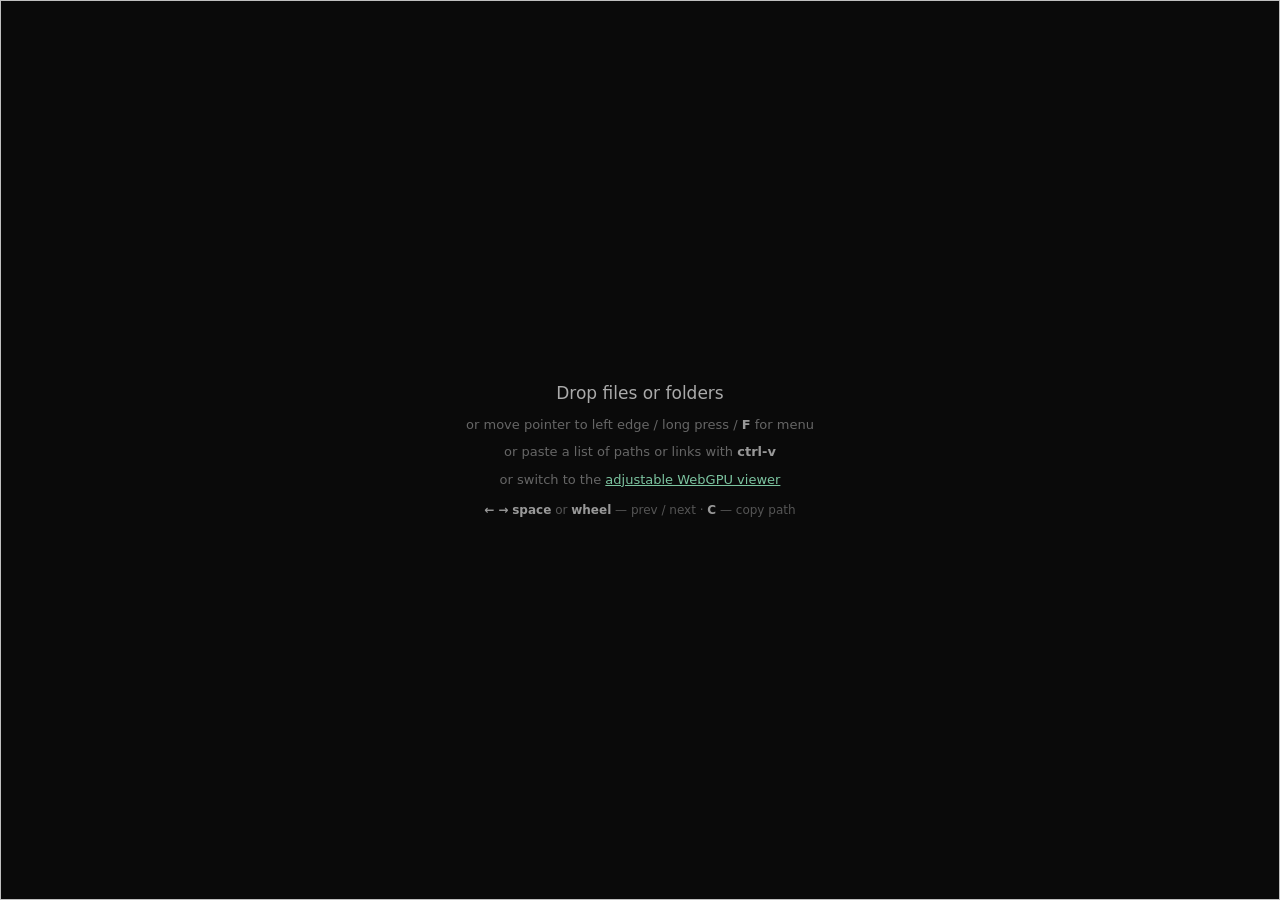
<file: index.html>
<!DOCTYPE html>
<html lang="en">
<head>
<meta charset="utf-8">
<meta name="viewport" content="width=device-width, initial-scale=1">
<title>Image Viewer</title>
<link rel="stylesheet" href="css/app.css">
</head>
<body>
<div id="stage">
	<img id="pic" alt="" draggable="false">
	<p id="bad" hidden></p>
</div>

<div id="empty">
	<h1>Drop files or folders</h1>
	<p>or move pointer to left edge / long press / <b>F</b> for menu</p>
	<p>or paste a list of paths or links with <b>ctrl-v</b></p>
	<p>or switch to the <a href="gpu.html">adjustable WebGPU viewer</a></p>
	<p class="keys">
		<b>&larr;</b> <b>&rarr;</b> <b>space</b> or <b>wheel</b> &mdash; prev / next &middot;
		<b>C</b> &mdash; copy path
	</p>
</div>

<div id="toast"></div>

<aside id="list" hidden>
	<nav class="pages">
		<b>&lt;img&gt; viewer</b>
		<a href="gpu.html">WebGPU HDR viewer</a>
	</nav>
	<header>
		<button id="btnFiles" type="button">Open Files</button>
		<button id="btnPaste" type="button" title="Paste newline-separated image paths or URLs">Paste List</button>
		<button id="btnCopyAll" type="button" title="Copy all image paths">Copy All</button>
		<button id="btnFolder" type="button">Open Folder</button>
		<button id="btnForget" type="button" title="Forget all">Forget</button>
		<button id="btnClose" type="button" title="Close">X</button>
	</header>
	<div id="listSub">
		<span id="listCount">0 images</span>
	</div>
	<ol id="listItems"></ol>
</aside>

<input type="file" id="pickFiles" accept="image/*" multiple hidden>
<input type="file" id="pickFolder" webkitdirectory directory multiple hidden>

<script src="js/files.js"></script>
<script src="js/viewer.js"></script>
<script src="js/app.js"></script>
</body>
</html>
</file>
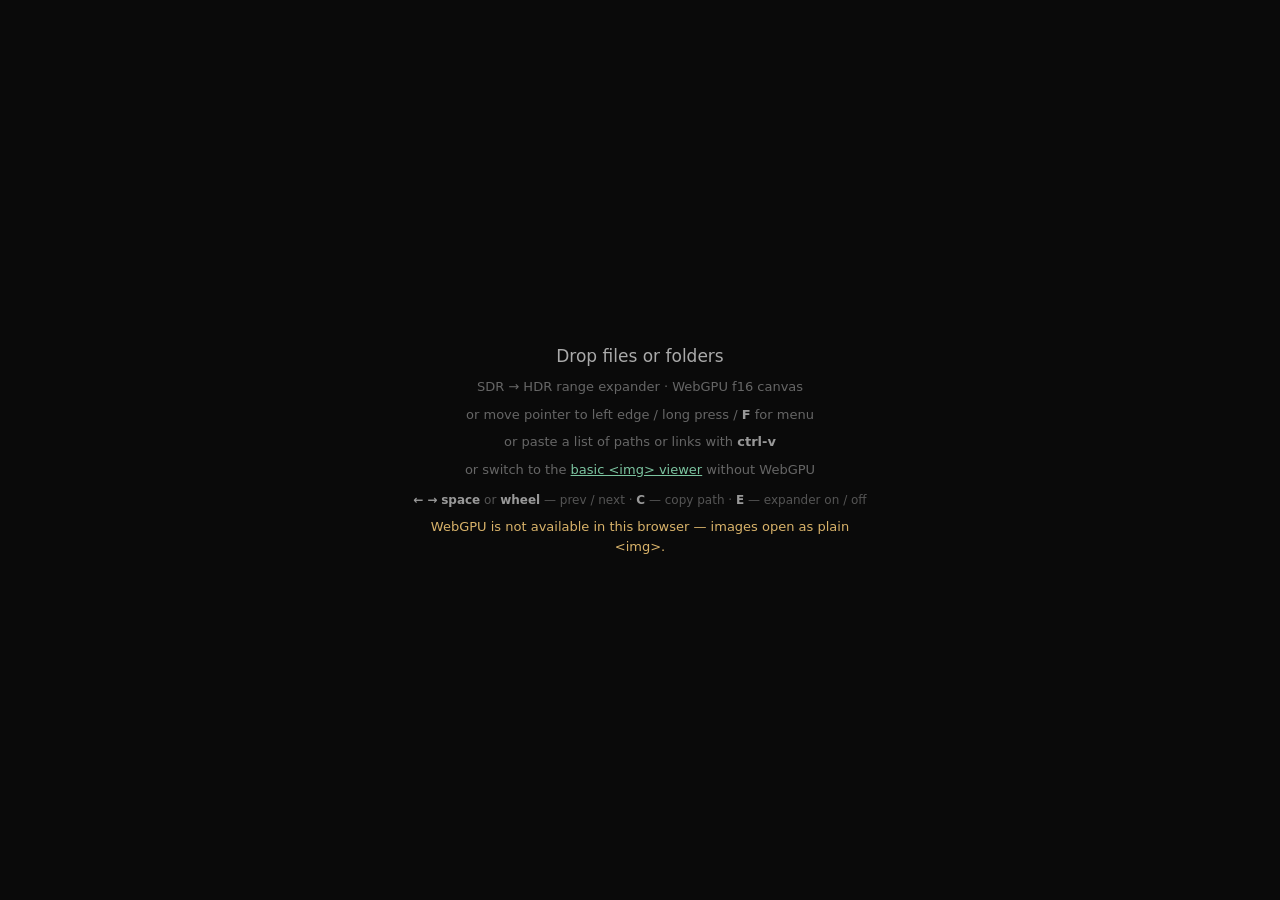
<file: gpu.html>
<!DOCTYPE html>
<html lang="en">
<head>
<meta charset="utf-8">
<meta name="viewport" content="width=device-width, initial-scale=1">
<title>Image Viewer · WebGPU HDR</title>
<link rel="stylesheet" href="css/app.css">
<link rel="stylesheet" href="css/gpu.css">
</head>
<body>
<div id="stage">
	<canvas id="gpu" class="off"></canvas>
	<img id="native" class="off" alt="" draggable="false">
	<img id="pic" alt="" hidden>
	<p id="bad" hidden></p>
</div>

<div id="empty">
	<h1>Drop files or folders</h1>
	<p>SDR &rarr; HDR range expander &middot; WebGPU f16 canvas</p>
	<p>or move pointer to left edge / long press / <b>F</b> for menu</p>
	<p>or paste a list of paths or links with <b>ctrl-v</b></p>
	<p>or switch to the <a href="index.html">basic &lt;img&gt; viewer</a> without WebGPU</p>
	<p class="keys">
		<b>&larr;</b> <b>&rarr;</b> <b>space</b> or <b>wheel</b> &mdash; prev / next &middot;
		<b>C</b> &mdash; copy path &middot;
		<b>E</b> &mdash; expander on / off
	</p>
	<p id="noGpu" class="warn" hidden>WebGPU is not available in this browser &mdash; images open as plain &lt;img&gt;.</p>
</div>

<div id="toast"></div>

<aside id="list" hidden>
	<nav class="pages">
		<b>WebGPU HDR viewer</b>
		<a href="index.html">&lt;img&gt; viewer</a>
	</nav>
	<header>
		<button id="btnFiles" type="button">Open Files</button>
		<button id="btnPaste" type="button" title="Paste newline-separated image paths or URLs">Paste List</button>
		<button id="btnCopyAll" type="button" title="Copy all image paths">Copy All</button>
		<button id="btnFolder" type="button">Open Folder</button>
		<button id="btnForget" type="button" title="Forget all">Forget</button>
		<button id="btnClose" type="button" title="Close">X</button>
	</header>
	<section id="adjust">
		<p id="status">starting WebGPU&hellip;</p>
		<p id="mode">no image</p>
		<fieldset id="sdr">
			<legend>SDR &rarr; HDR</legend>
			<label class="check"><input type="checkbox" id="on"> expander <kbd>E</kbd></label>
			<canvas id="hist" width="600" height="180"></canvas>
			<input type="range" id="black" class="level" min="0" max="1" step="0.002" title="black point">
			<input type="range" id="white" class="level" min="0" max="1" step="0.002" title="white point">
			<p class="pair"><span>black <output id="blackOut"></output></span><span>white <output id="whiteOut"></output></span></p>
			<label class="slider"><span>exposure</span><input type="range" id="exposure" min="-3" max="3" step="0.05"><output id="exposureOut"></output></label>
			<label class="slider"><span>highlights</span><input type="range" id="peak" min="0" max="4" step="0.05"><output id="peakOut"></output></label>
			<p class="btns"><button id="btnAuto" type="button">Auto levels</button><button id="btnReset" type="button">Reset</button></p>
		</fieldset>
		<fieldset id="hdr">
			<legend>HDR image</legend>
			<label class="slider"><span>headroom</span><input type="range" id="limit" min="0" max="100" step="1"><output id="limitOut"></output></label>
			<p class="note" id="hdrNote">shown natively by the browser, the SDR expander is not applied</p>
		</fieldset>
	</section>
	<div id="listSub">
		<span id="listCount">0 images</span>
	</div>
	<ol id="listItems"></ol>
</aside>

<input type="file" id="pickFiles" accept="image/*" multiple hidden>
<input type="file" id="pickFolder" webkitdirectory directory multiple hidden>

<script src="js/files.js"></script>
<script src="js/viewer.js"></script>
<script src="js/sniff.js"></script>
<script src="js/gpu.js"></script>
<script src="js/app.js"></script>
<script src="js/expand.js"></script>
</body>
</html>
</file>
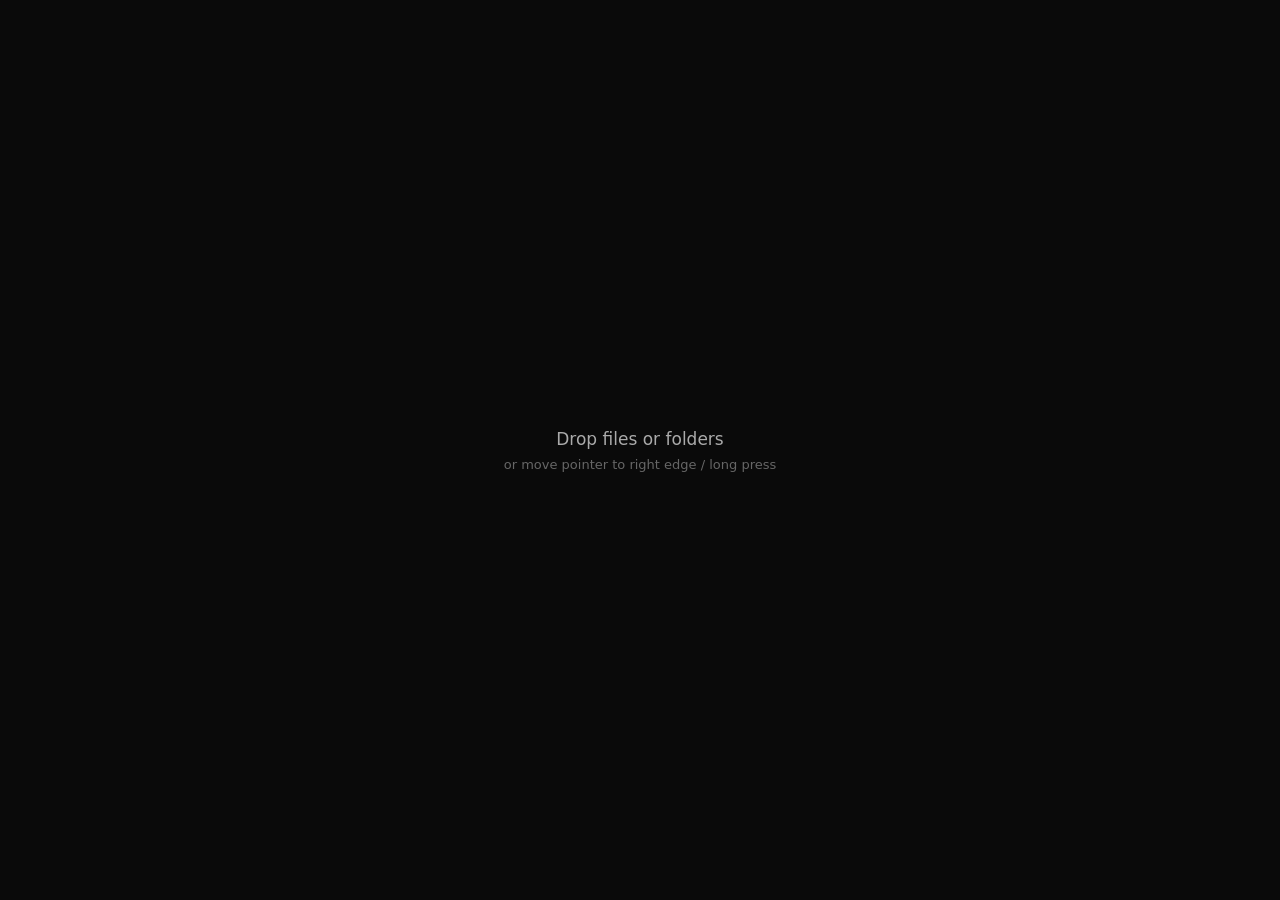
<file: viewer-GLM.html>
<!DOCTYPE html>
<html lang="en">
<head>
<meta charset="utf-8">
<meta name="viewport" content="width=device-width, initial-scale=1, maximum-scale=1, user-scalable=no">
<title>Image Viewer</title>
<style>
	* { box-sizing: border-box; }
	html, body {
		margin: 0;
		padding: 0;
		height: 100%;
		background: #0a0a0a;
		color: #ddd;
		font-family: -apple-system, system-ui, sans-serif;
		overflow: hidden;
		user-select: none;
		-webkit-user-select: none;
		touch-action: none;
	}
	#viewer {
		position: fixed;
		top: 0;
		left: 0;
		width: 100%;
		height: 100%;
		object-fit: contain;
		opacity: 0;
		transition: opacity 0.15s;
	}
	#viewer.ready { opacity: 1; }
	#hint {
		position: fixed;
		top: 50%;
		left: 50%;
		transform: translate(-50%, -50%);
		color: #666;
		font-size: 13px;
		text-align: center;
		pointer-events: none;
		z-index: 1;
	}
	#hint.hidden { display: none; }
	#hint .big {
		font-size: 17px;
		color: #aaa;
		margin-bottom: 8px;
	}
	body.dragging #hint .big { color: #4a9; }
	#dropBorder {
		position: fixed;
		inset: 8px;
		border: 2px dashed transparent;
		pointer-events: none;
		z-index: 2;
	}
	body.dragging #dropBorder { border-color: #4a9; }
	#edge {
		position: fixed;
		top: 0;
		right: 0;
		width: 16px;
		height: 100%;
		z-index: 5;
	}
	#menu {
		position: fixed;
		top: 0;
		right: 0;
		width: 320px;
		max-width: 90vw;
		height: 100%;
		background: #1a1a1a;
		border-left: 1px solid #333;
		transform: translateX(100%);
		transition: transform 0.18s ease;
		z-index: 10;
		display: flex;
		flex-direction: column;
		overflow: hidden;
	}
	#menu.open { transform: translateX(0); }
	#menuHeader {
		padding: 10px 12px;
		border-bottom: 1px solid #2a2a2a;
		display: flex;
		gap: 6px;
		flex-wrap: wrap;
	}
	#menuHeader button {
		flex: 1;
		min-width: 64px;
		background: #2a2a2a;
		color: #ddd;
		border: 1px solid #3a3a3a;
		padding: 7px 8px;
		font-size: 12px;
		cursor: pointer;
		border-radius: 4px;
	}
	#menuHeader button:hover { background: #3a3a3a; }
	#menuClose {
		flex: 0 0 32px !important;
		min-width: 32px !important;
	}
	#fileList {
		flex: 1;
		overflow-y: auto;
		overscroll-behavior: contain;
		padding: 4px 0;
	}
	#fileList:empty::before {
		content: 'No files opened';
		display: block;
		padding: 16px;
		color: #555;
		font-size: 12px;
		text-align: center;
	}
	.fileItem {
		padding: 6px 10px;
		border-bottom: 1px solid #222;
		display: flex;
		align-items: center;
		gap: 4px;
		font-size: 12px;
		cursor: pointer;
	}
	.fileItem:hover { background: #222; }
	.fileItem.active { background: #2d3a2d; }
	.fileName {
		flex: 1;
		overflow: hidden;
		text-overflow: ellipsis;
		white-space: nowrap;
	}
	.fileBtn {
		background: transparent;
		color: #888;
		border: 1px solid #333;
		padding: 3px 6px;
		font-size: 10px;
		border-radius: 3px;
		cursor: pointer;
		flex-shrink: 0;
	}
	.fileBtn:hover { color: #ddd; border-color: #555; }
	.fileBtn.forget:hover { color: #f66; border-color: #600; }
	#toast {
		position: fixed;
		bottom: 24px;
		left: 50%;
		transform: translateX(-50%) translateY(20px);
		background: #2a2a2a;
		color: #fff;
		padding: 8px 16px;
		border-radius: 4px;
		font-size: 12px;
		opacity: 0;
		transition: opacity 0.2s, transform 0.2s;
		pointer-events: none;
		z-index: 20;
		max-width: 80vw;
		overflow: hidden;
		text-overflow: ellipsis;
		white-space: nowrap;
	}
	#toast.show {
		opacity: 1;
		transform: translateX(-50%) translateY(0);
	}
	#fileInput, #dirInput { display: none; }
	#loadingBar {
		position: fixed;
		top: 0;
		left: 0;
		height: 2px;
		background: #4a9;
		width: 0;
		transition: width 0.2s;
		z-index: 30;
	}
</style>
</head>
<body>
	<img id="viewer" alt="" draggable="false">
	<div id="hint">
		<div class="big">Drop files or folders</div>
		<div>or move pointer to right edge / long press</div>
	</div>
	<div id="dropBorder"></div>
	<div id="edge"></div>
	<div id="menu">
		<div id="menuHeader">
			<button id="btnFiles" type="button">Open Files</button>
			<button id="btnFolder" type="button">Open Folder</button>
			<button id="btnForgetAll" type="button" title="Forget all">Forget</button>
			<button id="menuClose" type="button" title="Close">X</button>
		</div>
		<div id="fileList"></div>
	</div>
	<div id="toast"></div>
	<div id="loadingBar"></div>
	<input type="file" id="fileInput" multiple accept="image/*">
	<input type="file" id="dirInput" webkitdirectory directory multiple>
<script>
	'use strict';

	// state
	const files = [];        // [{file, path}]
	let currentIndex = -1;
	let isLoading = false;
	let navUntil = 0;
	let currentUrl = '';
	let loadId = 0;
	let inMenu = false;
	const DEBOUNCE = 100;

	// elements
	const img = document.getElementById('viewer');
	const hint = document.getElementById('hint');
	const menu = document.getElementById('menu');
	const fileListEl = document.getElementById('fileList');
	const toast = document.getElementById('toast');
	const loadingBar = document.getElementById('loadingBar');

	const IMAGE_RE = /\.(png|jpe?g|jpe|jfif|gif|webp|bmp|svg|avif|heic|heif|tiff?|ico|apng|jxl)$/i;

	// ---- menu open/close (no screen-tinting overlay) ----
	function openMenu() {
		menu.classList.add('open');
	}
	function closeMenu() {
		menu.classList.remove('open');
		inMenu = false;
	}
	function toggleMenu() {
		if (menu.classList.contains('open')) closeMenu();
		else openMenu();
	}
	document.getElementById('menuClose').addEventListener('click', () => {
		closeMenu();
		document.getElementById('menuClose').blur();
	});
	document.getElementById('btnForgetAll').addEventListener('click', () => {
		forgetAll();
		document.getElementById('btnForgetAll').blur();
	});
	document.addEventListener('keydown', (e) => {
		if (e.key === 'Escape') closeMenu();
		else if (e.code === 'KeyF' && !e.ctrlKey && !e.metaKey && !e.altKey) toggleMenu();
	});

	// edge hover and pointer leave trigger
	document.getElementById('edge').addEventListener('pointerenter', () => {
		inMenu = true;
		openMenu();
	});
	menu.addEventListener('pointerenter', () => { inMenu = true; });
	menu.addEventListener('pointerleave', (e) => {
		if (inMenu && e.clientX < window.innerWidth - menu.offsetWidth) closeMenu();
	});

	// long press or press outside to close
	let pressTimer = null;
	let pressStart = null;
	document.addEventListener('pointerdown', (e) => {
		if (e.button > 0) return;
		if (e.target.closest('#menu') || e.target.closest('button')) return;
		if (menu.classList.contains('open')) {
			closeMenu();
			return;
		}
		pressStart = { x: e.clientX, y: e.clientY };
		pressTimer = setTimeout(() => {
			openMenu();
			pressTimer = null;
		}, 450);
	});
	document.addEventListener('pointermove', (e) => {
		if (pressTimer && pressStart) {
			const dx = e.clientX - pressStart.x;
			const dy = e.clientY - pressStart.y;
			if (dx * dx + dy * dy > 144) {
				clearTimeout(pressTimer);
				pressTimer = null;
			}
		}
	});
	const cancelPress = () => {
		if (pressTimer) {
			clearTimeout(pressTimer);
			pressTimer = null;
		}
	};
	document.addEventListener('pointerup', cancelPress);
	document.addEventListener('pointercancel', cancelPress);

	// ---- natural sort & deduplication ----
	function isImage(file) {
		return !!file && IMAGE_RE.test(file.name || '');
	}

	function sameFile(a, b) {
		if (a.file === b.file) return true;
		if (a.path !== b.path) return false;
		return a.file.size === b.file.size && a.file.lastModified === b.file.lastModified;
	}

	function findExisting(it) {
		for (let i = 0; i < files.length; i++) {
			if (sameFile(files[i], it)) return i;
		}
		return -1;
	}

	function addItems(items) {
		const valid = [];
		for (const it of items) {
			if (!it || !isImage(it.file)) continue;
			const path = it.path || it.file.webkitRelativePath || it.file.name;
			valid.push({ file: it.file, path });
		}
		if (!valid.length) {
			toastMsg('No images found');
			return;
		}
		valid.sort((a, b) => a.path.localeCompare(b.path, undefined, { numeric: true, sensitivity: 'base' }));
		let added = 0;
		for (const it of valid) {
			if (findExisting(it) >= 0) continue;
			files.push(it);
			added++;
		}
		if (added > 0) {
			renderFileList();
			if (currentIndex < 0 && files.length > 0) loadImage(0);
			else updateTitle();
			toastMsg(added === 1 ? files[files.length - 1].file.name : added + ' images');
		} else {
			const target = findExisting(valid[0]);
			if (target >= 0 && target !== currentIndex) showImage(target);
			toastMsg('Already opened');
		}
	}

	function addFileList(fileListLike) {
		const items = [];
		for (let i = 0; i < fileListLike.length; i++) {
			items.push({ file: fileListLike[i] });
		}
		addItems(items);
	}

	function snapFlatFiles(dt) {
		const out = [];
		if (dt && dt.files && dt.files.length) {
			for (let i = 0; i < dt.files.length; i++) out.push({ file: dt.files[i] });
			return out;
		}
		const items = (dt && dt.items) || [];
		for (let i = 0; i < items.length; i++) {
			const it = items[i];
			if (it && (!it.kind || it.kind === 'file') && it.getAsFile) {
				const f = it.getAsFile();
				if (f) out.push({ file: f });
			}
		}
		return out;
	}

	async function walkHandle(handle, basePath, collected, fallbackFile) {
		if (!handle) return;
		if (handle.kind === 'file') {
			try {
				const file = await handle.getFile();
				if (isImage(file)) {
					const path = (basePath ? basePath + '/' : '') + handle.name;
					collected.push({ file, path });
				}
			} catch (e) {
				if (fallbackFile && isImage(fallbackFile)) {
					const path = (basePath ? basePath + '/' : '') + (handle.name || fallbackFile.name);
					collected.push({ file: fallbackFile, path });
				}
			}
			return;
		}
		if (handle.kind === 'directory') {
			if (handle.name && handle.name.charAt(0) === '.') return;
			const subPath = basePath ? basePath + '/' + handle.name : handle.name;
			try {
				for await (const child of handle.values()) {
					await walkHandle(child, subPath, collected, null);
				}
			} catch (e) {}
		}
	}

	function walkEntry(entry, basePath, collected, fallbackFile) {
		return new Promise((resolve) => {
			if (!entry) return resolve();
			if (entry.isFile) {
				entry.file((file) => {
					if (isImage(file)) {
						const path = (basePath ? basePath + '/' : '') + entry.name;
						collected.push({ file, path });
					}
					resolve();
				}, () => {
					if (fallbackFile && isImage(fallbackFile)) {
						const path = (basePath ? basePath + '/' : '') + (entry.name || fallbackFile.name);
						collected.push({ file: fallbackFile, path });
					}
					resolve();
				});
			} else if (entry.isDirectory) {
				if (entry.name && entry.name.charAt(0) === '.') return resolve();
				const reader = entry.createReader();
				const readBatch = () => {
					reader.readEntries(async (entries) => {
						if (!entries.length) {
							resolve();
							return;
						}
						const subPath = basePath ? basePath + '/' + entry.name : entry.name;
						for (const e of entries) {
							await walkEntry(e, subPath, collected, null);
						}
						readBatch();
					}, () => resolve());
				};
				readBatch();
			} else {
				resolve();
			}
		});
	}

	// Synchronously capture handles, entries, and flat files during the drop event tick.
	// Chrome on file:// fails webkitGetAsEntry's file()/readEntries() with EncodingError,
	// whereas getAsFileSystemHandle() works for both files and folders.
	async function addDataTransfer(dt) {
		const flat = snapFlatFiles(dt);
		const items = (dt && dt.items) || [];
		const handleJobs = [];
		const entries = [];
		for (let i = 0; i < items.length; i++) {
			const it = items[i];
			if (!it || (it.kind && it.kind !== 'file')) continue;
			const f = it.getAsFile ? it.getAsFile() : null;
			if (it.getAsFileSystemHandle) {
				try {
					const p = it.getAsFileSystemHandle();
					if (p && p.then) handleJobs.push(p.then((h) => (h ? { handle: h, file: f } : null), () => null));
				} catch (e) {}
			}
			if (it.webkitGetAsEntry) {
				const entry = it.webkitGetAsEntry();
				if (entry) entries.push({ entry, file: f });
			}
		}
		if (handleJobs.length) {
			const handles = (await Promise.all(handleJobs)).filter(Boolean);
			if (handles.length) {
				const collected = [];
				for (const h of handles) {
					await walkHandle(h.handle, '', collected, h.file);
				}
				if (collected.length) {
					addItems(collected);
					return;
				}
			}
		}
		if (entries.length) {
			const collected = [];
			for (const e of entries) {
				await walkEntry(e.entry, '', collected, e.file);
			}
			if (collected.length) {
				addItems(collected);
				return;
			}
		}
		if (flat.length) {
			addItems(flat);
		} else {
			toastMsg('No images found');
		}
	}

	// ---- drop ----
	let dragCounter = 0;
	document.addEventListener('dragenter', (e) => {
		e.preventDefault();
		if (!e.dataTransfer || !Array.from(e.dataTransfer.types || []).includes('Files')) return;
		dragCounter++;
		document.body.classList.add('dragging');
	});
	document.addEventListener('dragover', (e) => {
		e.preventDefault();
	});
	document.addEventListener('dragleave', (e) => {
		e.preventDefault();
		dragCounter--;
		if (dragCounter <= 0) {
			dragCounter = 0;
			document.body.classList.remove('dragging');
		}
	});
	document.addEventListener('drop', async (e) => {
		e.preventDefault();
		dragCounter = 0;
		document.body.classList.remove('dragging');
		if (e.dataTransfer) {
			await addDataTransfer(e.dataTransfer);
		}
	});

	// ---- file inputs ----
	document.getElementById('btnFiles').addEventListener('click', (e) => {
		document.getElementById('fileInput').click();
		e.currentTarget.blur();
	});
	document.getElementById('btnFolder').addEventListener('click', (e) => {
		document.getElementById('dirInput').click();
		e.currentTarget.blur();
	});
	document.getElementById('fileInput').addEventListener('change', (e) => {
		addFileList(e.target.files);
		e.target.value = '';
	});
	document.getElementById('dirInput').addEventListener('change', (e) => {
		addFileList(e.target.files);
		e.target.value = '';
	});

	// ---- load image ----
	function releaseUrl() {
		if (!currentUrl) return;
		URL.revokeObjectURL(currentUrl);
		currentUrl = '';
	}

	function loadImage(index) {
		if (index < 0 || index >= files.length) return;
		isLoading = true;
		loadingBar.style.width = '30%';
		const myId = ++loadId;

		const item = files[index];
		releaseUrl();
		const url = URL.createObjectURL(item.file);
		currentUrl = url;

		const finish = (ok) => {
			if (myId !== loadId) return;
			isLoading = false;
			navUntil = performance.now() + DEBOUNCE;
			if (ok) {
				img.classList.add('ready');
				currentIndex = index;
				loadingBar.style.width = '100%';
				setTimeout(() => { loadingBar.style.width = '0'; }, 200);
				updateTitle();
				updateActiveItem();
				hint.classList.add('hidden');
			} else {
				loadingBar.style.width = '0';
				toastMsg('Failed to load: ' + item.path);
			}
		};

		img.onload = () => {
			if (myId !== loadId) return;
			if (typeof img.decode === 'function') {
				img.decode().then(() => finish(true), () => finish(true));
				return;
			}
			finish(true);
		};
		img.onerror = () => finish(false);
		img.classList.remove('ready');
		img.src = url;
	}

	function canStep() {
		return !isLoading && performance.now() >= navUntil;
	}

	function showImage(index) {
		if (!canStep()) return;
		if (files.length < 1) return;
		const n = ((index % files.length) + files.length) % files.length;
		if (n === currentIndex) return;
		navUntil = performance.now() + DEBOUNCE;
		loadImage(n);
	}

	function next() {
		if (files.length > 1) showImage(currentIndex + 1);
	}
	function prev() {
		if (files.length > 1) showImage(currentIndex - 1);
	}

	// keyboard
	document.addEventListener('keydown', (e) => {
		if (e.ctrlKey || e.metaKey || e.altKey || /^(INPUT|BUTTON|SELECT|TEXTAREA)$/.test(e.target.tagName)) return;
		if (e.key === 'ArrowRight' || e.code === 'KeyD' || e.code === 'PageDown') { e.preventDefault(); next(); }
		else if (e.key === 'ArrowLeft' || e.code === 'KeyA' || e.code === 'PageUp' || e.code === 'Backspace') { e.preventDefault(); prev(); }
		else if (e.key === ' ') { e.preventDefault(); if (e.shiftKey) prev(); else next(); }
		else if (e.code === 'KeyC' && currentIndex >= 0) copyText(files[currentIndex].path);
	});

	// wheel - accumulate to notch threshold, ignore while loading or in post-load debounce
	let wheelAcc = 0;
	document.addEventListener('wheel', (e) => {
		if (e.ctrlKey) return;
		if (menu.classList.contains('open') && menu.contains(e.target)) return;
		if (files.length < 2) return;
		const d = Math.abs(e.deltaY) >= Math.abs(e.deltaX) ? e.deltaY : e.deltaX;
		if (!d) return;
		e.preventDefault();
		if (!canStep()) {
			wheelAcc = 0;
			return;
		}
		wheelAcc += d;
		if (Math.abs(wheelAcc) < 40) return;
		const dir = wheelAcc > 0 ? 1 : -1;
		wheelAcc = 0;
		if (dir > 0) next();
		else prev();
	}, { passive: false });

	// ---- file list ----
	function renderFileList() {
		fileListEl.innerHTML = '';
		files.forEach((item, i) => {
			const row = document.createElement('div');
			row.className = 'fileItem' + (i === currentIndex ? ' active' : '');
			row.dataset.index = String(i);

			const name = document.createElement('div');
			name.className = 'fileName';
			name.textContent = item.path;
			name.title = item.path;

			const copyBtn = document.createElement('button');
			copyBtn.className = 'fileBtn copy';
			copyBtn.type = 'button';
			copyBtn.textContent = 'Path';
			copyBtn.title = 'Copy path';
			copyBtn.addEventListener('click', (e) => {
				e.stopPropagation();
				copyText(item.path);
				copyBtn.blur();
			});

			const forgetBtn = document.createElement('button');
			forgetBtn.className = 'fileBtn forget';
			forgetBtn.type = 'button';
			forgetBtn.textContent = 'X';
			forgetBtn.title = 'Forget';
			forgetBtn.addEventListener('click', (e) => {
				e.stopPropagation();
				forgetBtn.blur();
				forgetFile(i);
			});

			row.addEventListener('click', () => {
				if (!isLoading) loadImage(i);
			});

			row.appendChild(name);
			row.appendChild(copyBtn);
			row.appendChild(forgetBtn);
			fileListEl.appendChild(row);
		});
	}

	function updateActiveItem() {
		const rows = fileListEl.querySelectorAll('.fileItem');
		rows.forEach((row) => {
			const active = parseInt(row.dataset.index, 10) === currentIndex;
			row.classList.toggle('active', active);
			if (active) row.scrollIntoView({ block: 'nearest' });
		});
	}

	function forgetAll() {
		loadId++;
		isLoading = false;
		loadingBar.style.width = '0';
		releaseUrl();
		img.removeAttribute('src');
		img.classList.remove('ready');
		files.length = 0;
		currentIndex = -1;
		hint.classList.remove('hidden');
		renderFileList();
		updateTitle();
		closeMenu();
	}

	function forgetFile(index) {
		const item = files[index];
		if (!item) return;
		const wasCurrent = (index === currentIndex);

		if (wasCurrent && isLoading) {
			loadId++;
			isLoading = false;
			loadingBar.style.width = '0';
		}

		files.splice(index, 1);

		if (currentIndex > index) currentIndex--;
		if (currentIndex >= files.length) currentIndex = files.length - 1;

		if (wasCurrent) {
			if (files.length === 0) {
				releaseUrl();
				img.removeAttribute('src');
				img.classList.remove('ready');
				currentIndex = -1;
				hint.classList.remove('hidden');
			} else {
				loadImage(Math.max(0, currentIndex));
			}
		}

		renderFileList();
		updateTitle();
	}

	function updateTitle() {
		const item = files[currentIndex];
		if (item) {
			const size = img.naturalWidth ? ` · ${img.naturalWidth}×${img.naturalHeight}` : '';
			document.title = `${item.path} · ${currentIndex + 1}/${files.length}${size}`;
		} else {
			document.title = 'Image Viewer';
		}
	}

	// ---- helpers ----
	let toastTimer = null;
	function toastMsg(msg) {
		toast.textContent = msg;
		toast.classList.add('show');
		clearTimeout(toastTimer);
		toastTimer = setTimeout(() => toast.classList.remove('show'), 1500);
	}

	function copyText(text) {
		if (!navigator.clipboard || !navigator.clipboard.writeText) {
			toastMsg('Clipboard unavailable');
			return;
		}
		navigator.clipboard.writeText(text).then(() => {
			toastMsg('Copied: ' + text);
		}, () => {
			toastMsg('Copy failed');
		});
	}
</script>
</body>
</html>
</file>
<file: css/app.css>
* { margin: 0; padding: 0; box-sizing: border-box; }

html, body {
	height: 100%;
	overflow: hidden;
	background: #0a0a0a;
	color: #ddd;
	font: 14px/1.5 -apple-system, system-ui, "Segoe UI", sans-serif;
	user-select: none;
}

/* the img is composited by the browser, so HDR content keeps its range and tone mapping.
   object-fit contain is the whole-page aspect-preserving fit. */
#stage {
	position: fixed;
	inset: 0;
}

#pic {
	width: 100%;
	height: 100%;
	object-fit: contain;
	display: block;
}

#bad {
	position: absolute;
	left: 0;
	right: 0;
	top: 50%;
	transform: translateY(-50%);
	margin: 0;
	text-align: center;
	color: #d98a8a;
	font-size: 13px;
}

#bad[hidden] { display: none; }

#empty {
	position: fixed;
	inset: 0;
	display: flex;
	flex-direction: column;
	align-items: center;
	justify-content: center;
	gap: 8px;
	text-align: center;
	color: #666;
	pointer-events: none;
}

#empty.hidden { display: none; }
#empty h1 { font-size: 17px; font-weight: 500; color: #aaa; }
#empty p { font-size: 13px; }
#empty .keys { font-size: 12px; color: #555; margin-top: 4px; }
#empty b { color: #999; font-weight: 600; }
#empty a { color: #7cc4a0; pointer-events: auto; }

body.dropping #empty h1 { color: #4a9; }

body.dropping::after {
	content: "";
	position: fixed;
	inset: 8px;
	border: 2px dashed #4a9;
	pointer-events: none;
	z-index: 20;
}

#toast {
	position: fixed;
	left: 50%;
	bottom: 24px;
	transform: translate(-50%, 20px);
	padding: 8px 16px;
	border-radius: 4px;
	background: #2a2a2a;
	color: #fff;
	font-size: 12px;
	opacity: 0;
	transition: opacity 0.2s, transform 0.2s;
	pointer-events: none;
	z-index: 30;
	max-width: 80vw;
	overflow: hidden;
	text-overflow: ellipsis;
	white-space: nowrap;
}

#toast.on { opacity: 1; transform: translate(-50%, 0); }

/* side drawer menu, no screen-tinting overlay */
#list {
	position: fixed;
	left: 0;
	top: 0;
	width: 320px;
	max-width: 90vw;
	height: 100%;
	z-index: 10;
	display: flex;
	flex-direction: column;
	background: #1a1a1a;
	border-right: 1px solid #333;
	overflow: hidden;
}

#list[hidden] { display: none; }

/* links between the <img> page and the WebGPU page, top of the menu */
#list .pages {
	display: flex;
	align-items: center;
	justify-content: space-between;
	gap: 8px;
	padding: 6px 12px;
	border-bottom: 1px solid #2a2a2a;
	font-size: 11px;
}

#list .pages b { color: #9ecfb0; font-weight: 600; }
#list .pages a { color: #aaa; text-decoration: none; }
#list .pages a::after { content: " \2192"; }
#list .pages a:hover { color: #fff; }

#list header {
	display: flex;
	align-items: center;
	gap: 6px;
	flex-wrap: wrap;
	padding: 10px 12px;
	border-bottom: 1px solid #2a2a2a;
}

#list header button {
	flex: 1;
	min-width: 64px;
	font: inherit;
	font-size: 12px;
	color: #ddd;
	background: #2a2a2a;
	border: 1px solid #3a3a3a;
	border-radius: 4px;
	padding: 7px 8px;
	cursor: pointer;
}

#list header button:hover { background: #3a3a3a; }

#btnClose {
	flex: 0 0 30px !important;
	min-width: 30px !important;
}

/* the path list actions take a row of their own, so the pickers keep one line each */
#btnPaste, #btnCopyAll { flex: 0 0 calc(50% - 3px); }

#listSub {
	padding: 4px 12px;
	border-bottom: 1px solid #222;
	color: #777;
	font-size: 11px;
}

#listItems {
	list-style: none;
	margin: 0;
	padding: 4px 0;
	flex: 1;
	overflow-y: auto;
	overscroll-behavior: contain;
}

#listItems:empty::before {
	content: "No files opened";
	display: block;
	padding: 16px;
	color: #555;
	font-size: 12px;
	text-align: center;
}

#listItems li {
	display: flex;
	align-items: center;
	padding: 6px 10px;
	border-bottom: 1px solid #222;
	white-space: nowrap;
	overflow: hidden;
	cursor: pointer;
	font-size: 12px;
	color: #ddd;
}

#listItems li:hover { background: #222; }
#listItems li.on { background: #2d3a2d; color: #fff; }

/* the folder is the part that gives way, so the name is always the readable end */
#listItems li .dir {
	min-width: 0;
	overflow: hidden;
	text-overflow: ellipsis;
	color: #888;
}

#listItems li.on .dir { color: #9ecfb0; }
#listItems li .nm { flex: none; margin-right: auto; padding-right: 6px; }

#listItems .cp,
#listItems .rm {
	flex: none;
	font: inherit;
	font-size: 10px;
	color: #888;
	background: transparent;
	border: 1px solid #333;
	border-radius: 3px;
	padding: 3px 6px;
	margin-left: 4px;
	cursor: pointer;
}

#listItems .cp:hover { color: #ddd; border-color: #555; }
#listItems .rm:hover { color: #f66; border-color: #600; }
#listItems li.on .cp,
#listItems li.on .rm { color: #ccc; border-color: #4a5a4a; }
#listItems li.on .rm:hover { color: #f66; border-color: #600; }
</file>
<file: css/gpu.css>
/* gpu.html only: the canvas stage and the adjustment panel. */

/* #pic is the decoder here, never shown; the canvas or #native is what is on screen */
#pic[hidden] { display: none; }

#gpu,
#native {
	position: absolute;
	inset: 0;
	width: 100%;
	height: 100%;
	display: block;
}

#native { object-fit: contain; }

/* visibility, not display: the canvas keeps its size so the ResizeObserver never sees 0x0
   and the first frame after a switch is drawn at the real resolution */
#gpu.off,
#native.off { visibility: hidden; }

#empty .warn { color: #d9b36a; max-width: 440px; }

#adjust {
	flex: none;
	padding: 8px 12px 10px;
	border-bottom: 1px solid #2a2a2a;
	font-size: 11px;
	color: #999;
}

#adjust p { margin: 0; }
#status { color: #777; }
#mode { color: #bbb; margin-bottom: 6px !important; }

#adjust fieldset {
	border: 1px solid #2a2a2a;
	border-radius: 4px;
	padding: 4px 8px 8px;
	margin-top: 6px;
	opacity: 0.55;
}

#adjust fieldset.active { opacity: 1; border-color: #3d5446; }
#adjust fieldset:disabled { opacity: 0.3; }

#adjust legend {
	padding: 0 4px;
	color: #ccc;
	font-size: 11px;
}

#adjust .check { display: flex; align-items: center; gap: 6px; margin-bottom: 4px; cursor: pointer; }

#adjust kbd {
	font: inherit;
	font-size: 10px;
	color: #888;
	border: 1px solid #3a3a3a;
	border-radius: 3px;
	padding: 0 4px;
}

/* the histogram is inset by half a thumb so the level thumbs sit over its 0 and 1 */
#hist {
	display: block;
	width: calc(100% - 14px);
	height: 90px;
	margin: 0 7px;
	background: #111;
	border-radius: 2px;
}

#adjust .pair,
#adjust .slider {
	display: flex;
	align-items: center;
	gap: 6px;
}

#adjust .pair { justify-content: space-between; margin-bottom: 4px; }
#adjust .slider span { flex: 0 0 62px; }
#adjust .slider input { flex: 1; min-width: 0; }
#adjust output { flex: 0 0 60px; text-align: right; color: #ccc; font-variant-numeric: tabular-nums; }
#adjust .pair output { flex: none; }
#adjust .note { color: #777; margin-top: 4px; }

#adjust .btns { display: flex; gap: 6px; margin-top: 6px; }

#adjust .btns button {
	flex: 1;
	font: inherit;
	font-size: 11px;
	color: #ddd;
	background: #2a2a2a;
	border: 1px solid #3a3a3a;
	border-radius: 4px;
	padding: 4px 6px;
	cursor: pointer;
}

#adjust .btns button:hover { background: #3a3a3a; }

#adjust input[type=range] {
	-webkit-appearance: none;
	appearance: none;
	height: 18px;
	background: transparent;
	cursor: pointer;
}

#adjust input.level { display: block; width: 100%; margin: 0; }

#adjust input[type=range]::-webkit-slider-runnable-track { height: 3px; background: #333; border-radius: 2px; }
#adjust input[type=range]::-moz-range-track { height: 3px; background: #333; border-radius: 2px; }

#adjust input[type=range]::-webkit-slider-thumb {
	-webkit-appearance: none;
	width: 14px;
	height: 14px;
	margin-top: -5.5px;
	border-radius: 50%;
	background: #9ecfb0;
	border: none;
}

#adjust input[type=range]::-moz-range-thumb {
	width: 14px;
	height: 14px;
	border-radius: 50%;
	background: #9ecfb0;
	border: none;
}

#adjust #black::-webkit-slider-thumb { background: #222; border: 2px solid #9ecfb0; box-sizing: border-box; }
#adjust #black::-moz-range-thumb { background: #222; border: 2px solid #9ecfb0; box-sizing: border-box; }
#adjust #white::-webkit-slider-thumb { background: #eee; }
#adjust #white::-moz-range-thumb { background: #eee; }
</file>
